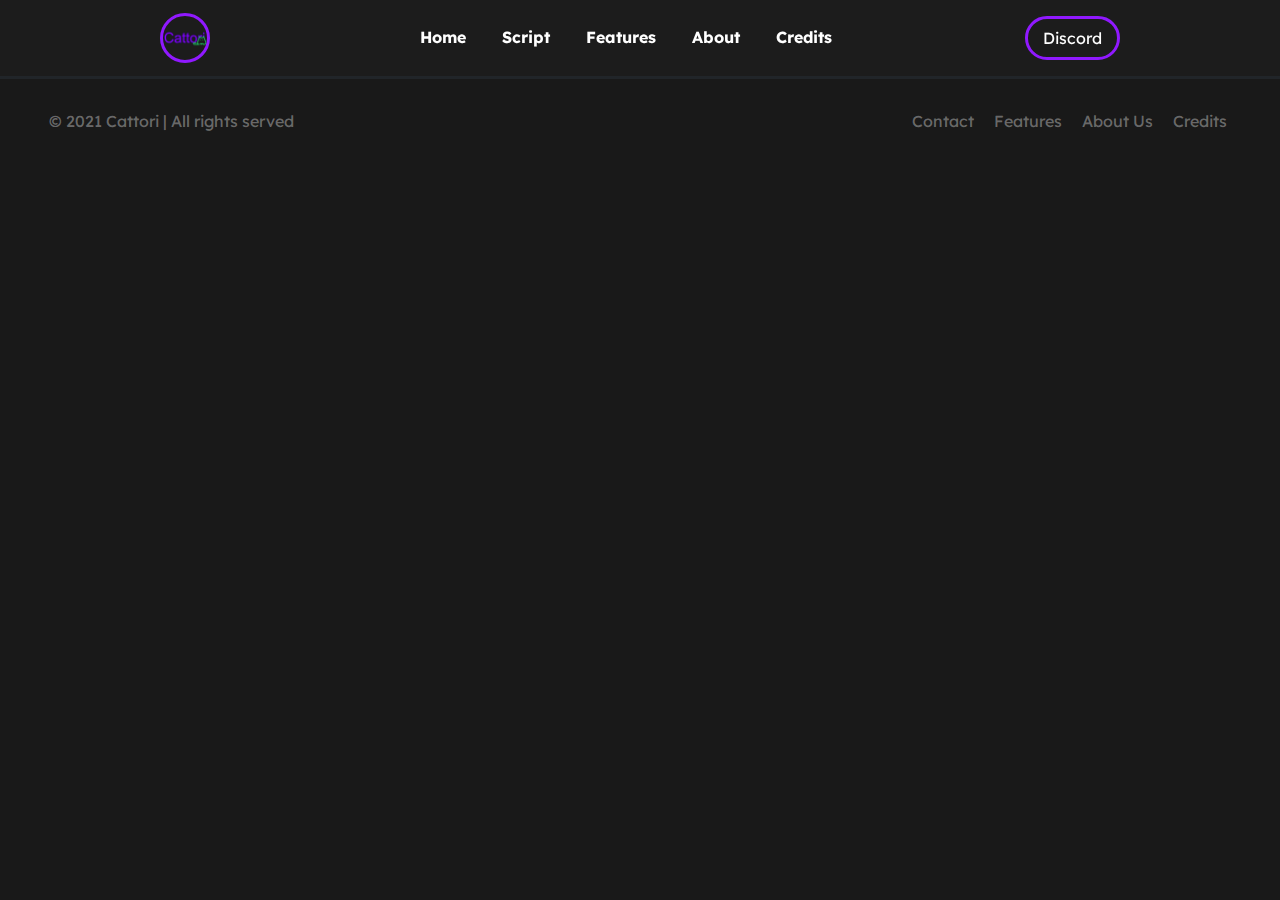
<file: base.html>
<!DOCTYPE html>
<html lang="en">
  <head>
    <!-- Required meta tags -->
    <meta charset="utf-8" />
    <meta
      name="viewport"
      content="width=device-width, initial-scale=1, shrink-to-fit=no"
    />
    <link href="https://fonts.googleapis.com/css2?family=Lexend:wght@100;300&display=swap" rel="stylesheet">
    
    <!-- Bootstrap CSS -->
    <link
      rel="stylesheet"
      href="https://maxcdn.bootstrapcdn.com/bootstrap/4.0.0/css/bootstrap.min.css"
      integrity="sha384-Gn5384xqQ1aoWXA+058RXPxPg6fy4IWvTNh0E263XmFcJlSAwiGgFAW/dAiS6JXm"
      crossorigin="anonymous"
    />
    <!-- AOS CSS -->
    <link rel="stylesheet" href="https://unpkg.com/aos@next/dist/aos.css" />
    <!-- Custom CSS-->
    <link rel="stylesheet" href="css/main.css" />
    <title>Cattori</title>
  </head>
  <body>
    <nav class="navbar navbar-expand-lg">
      <a class="navbar-brand" href="#"
        ><img src="assets/logo.png" href="#"data-aos="fade-right" data-aos-duration="1000"  data-aos-delay="250" data-aos-once="true" alt="cattori-logo"/>
      </a>
      <button
        class="navbar-toggler"
        type="button"
        data-toggle="collapse"
        data-target="#navbarSupportedContent"
        aria-controls="navbarSupportedContent"
        aria-expanded="false"
        aria-label="Toggle navigation"
      >
        <span class="navbar-toggler-icon"></span>
      </button>

      <div class="collapse navbar-collapse" id="navbarSupportedContent">
        <ul class="navbar-nav m-auto">
          <li class="nav-item active">
            <a class="nav-link" href="index.php" data-aos="fade-down" data-aos-duration="1000"  data-aos-delay="200" data-aos-once="true">Home</a>
          </li>
          <li class="nav-item">
            <a class="nav-link" href="script.php"data-aos="fade-down" data-aos-duration="1000"  data-aos-delay="100" data-aos-once="true">Script</a>
          </li>
          <li class="nav-item">
            <a class="nav-link" href="index.php#features"data-aos="fade-down" data-aos-duration="1000"  data-aos-delay="100" data-aos-once="true">Features</a>
          </li>
          <li class="nav-item">
            <a class="nav-link" href="#"data-aos="fade-down" data-aos-duration="1000"  data-aos-delay="100" data-aos-once="true">About</a>
          </li>
          <li class="nav-item">
            <a class="nav-link" href="#"data-aos="fade-down" data-aos-duration="1000"  data-aos-delay="200" data-aos-once="true">Credits</a>
          </li>
        </ul>
        <ul class="navbar-nav mr">

            <button class="discord"onclick="location.href = 'discord.php'"data-aos="fade-left" data-aos-duration="1000"  data-aos-delay="350" data-aos-once="true">Discord</button>

        </ul>
      </div>
    </nav>
  
    

    <footer class="footer">
      
      <div class="left">
        <ul class="a row justify-content-center ">
          
          <p class="copyright">© 2021 Cattori | All rights served</p>
        </ul>

      </div>
      <div class="right">
        <ul class="aa row justify-content-center">
          
          <p class="copyright"><a href="">Contact</a> <a href="#features">Features</a> <a href="">About Us</a> <a href="">Credits</a> </p>
        </ul>

      </div>
      
    </footer>
    
    <script
    src="https://cdn.jsdelivr.net/npm/bootstrap@5.0.0-beta3/dist/js/bootstrap.bundle.min.js"
    integrity="sha384-JEW9xMcG8R+pH31jmWH6WWP0WintQrMb4s7ZOdauHnUtxwoG2vI5DkLtS3qm9Ekf"
    crossorigin="anonymous"
  ></script>
  <script src="https://code.jquery.com/jquery-3.2.1.slim.min.js" integrity="sha384-KJ3o2DKtIkvYIK3UENzmM7KCkRr/rE9/Qpg6aAZGJwFDMVNA/GpGFF93hXpG5KkN" crossorigin="anonymous"></script>
<script src="https://cdnjs.cloudflare.com/ajax/libs/popper.js/1.12.9/umd/popper.min.js" integrity="sha384-ApNbgh9B+Y1QKtv3Rn7W3mgPxhU9K/ScQsAP7hUibX39j7fakFPskvXusvfa0b4Q" crossorigin="anonymous"></script>
<script src="https://maxcdn.bootstrapcdn.com/bootstrap/4.0.0/js/bootstrap.min.js" integrity="sha384-JZR6Spejh4U02d8jOt6vLEHfe/JQGiRRSQQxSfFWpi1MquVdAyjUar5+76PVCmYl" crossorigin="anonymous"></script>
    <script src="https://unpkg.com/aos@next/dist/aos.js"></script>
    <script>
        AOS.init();
    </script>
  </body>
</html>
</file>
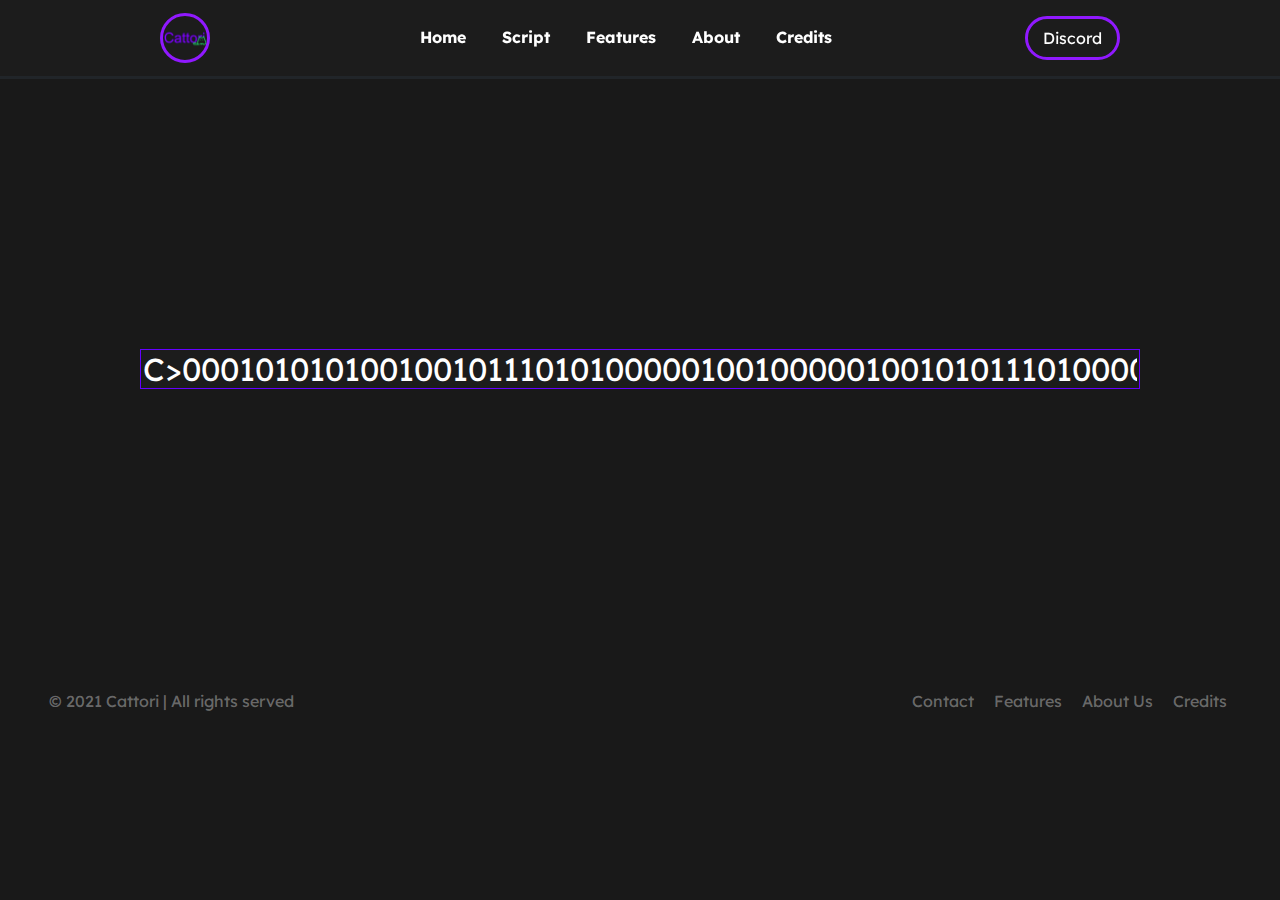
<file: keyportal.html>
<!DOCTYPE html>
<html lang="en">
  <head>
    <!-- Required meta tags -->
    <meta charset="utf-8" />
    <meta
      name="viewport"
      content="width=device-width, initial-scale=1, shrink-to-fit=no"
    />
    <link href="https://fonts.googleapis.com/css2?family=Lexend:wght@100;300&display=swap" rel="stylesheet">
    
    <!-- Bootstrap CSS -->
    <link
      rel="stylesheet"
      href="https://maxcdn.bootstrapcdn.com/bootstrap/4.0.0/css/bootstrap.min.css"
      integrity="sha384-Gn5384xqQ1aoWXA+058RXPxPg6fy4IWvTNh0E263XmFcJlSAwiGgFAW/dAiS6JXm"
      crossorigin="anonymous"
    />
    <!-- AOS CSS -->
    <link rel="stylesheet" href="https://unpkg.com/aos@next/dist/aos.css" />
    <!-- Custom CSS-->
    <link rel="stylesheet" href="css/main.css" />
    <title>Cattori</title>
    <meta content="Cattori Best Roblox's Scripts Hub! Over 40+ Games!" property="og:title">
    <meta content="We always provide the best scripts for your exploits, besides that we also have a discord community that always willing to help you!" property="og:description">
    <meta content="https://cattori.xyz property="og:url">
    <meta content="https://cdn.discordapp.com/icons/822567973852020837/300c59fc99a628517438b479221636dc.webp?size=256 property="og:image">
    <script>
      function copy() {
        var copyText = document.getElementById("script");
        copyText.select();
        copyText.setSelectionRange(0, 99999);
        document.execCommand("copy");
        copyText.value = "Copied Text!";
        setTimeout(function () {
          copyText.value = ("C>0001010101001001011101010000010010000010010101110100000101010000010101011100101110101010101000010");
        }, 1000);
      }
    </script>
  </head>
  <body>
    <nav class="navbar navbar-expand-lg">
      <a class="navbar-brand" href="#"
        ><img src="assets/logo.png" href="#"data-aos="fade-right" data-aos-duration="1000"  data-aos-delay="250" data-aos-once="true" alt="cattori-logo"/>
      </a>
      <button
        class="navbar-toggler"
        type="button"
        data-toggle="collapse"
        data-target="#navbarSupportedContent"
        aria-controls="navbarSupportedContent"
        aria-expanded="false"
        aria-label="Toggle navigation"
      >
        <span class="navbar-toggler-icon"></span>
      </button>

      <div class="collapse navbar-collapse" id="navbarSupportedContent">
        <ul class="navbar-nav m-auto">
          <li class="nav-item active">
            <a class="nav-link" href="index.html" data-aos="fade-down" data-aos-duration="1000"  data-aos-delay="200" data-aos-once="true">Home</a>
          </li>
          <li class="nav-item">
            <a class="nav-link" href="script.html"data-aos="fade-down" data-aos-duration="1000"  data-aos-delay="100" data-aos-once="true">Script</a>
          </li>
          <li class="nav-item">
            <a class="nav-link" href="index.html#features"data-aos="fade-down" data-aos-duration="1000"  data-aos-delay="100" data-aos-once="true">Features</a>
          </li>
          <li class="nav-item">
            <a class="nav-link" href="#"data-aos="fade-down" data-aos-duration="1000"  data-aos-delay="100" data-aos-once="true">About</a>
          </li>
          <li class="nav-item">
            <a class="nav-link" href="#"data-aos="fade-down" data-aos-duration="1000"  data-aos-delay="200" data-aos-once="true">Credits</a>
          </li>
        </ul>
        <ul class="navbar-nav mr">

            <button class="discord"onclick="location.href = 'discord.html'"data-aos="fade-left" data-aos-duration="1000"  data-aos-delay="350" data-aos-once="true">Discord</button>

        </ul>
      </div>
    </nav>

    <div class="aasd">

      <input
        onclick="copy()"
        id="script"
        type="text"
        value="C>0001010101001001011101010000010010000010010101110100000101010000010101011100101110101010101000010"
        readonly
      />
     
    </div>
    

    <footer class="footer">
      
      <div class="left">
        <ul class="a row justify-content-center ">
          
          <p class="copyright">© 2021 Cattori | All rights served</p>
        </ul>

      </div>
      <div class="right">
        <ul class="aa row justify-content-center">
          
          <p class="copyright"><a href="">Contact</a> <a href="index.html#features">Features</a> <a href="">About Us</a> <a href="">Credits</a> </p>
        </ul>

      </div>
      
    </footer>
    
    <script
    src="https://cdn.jsdelivr.net/npm/bootstrap@5.0.0-beta3/dist/js/bootstrap.bundle.min.js"
    integrity="sha384-JEW9xMcG8R+pH31jmWH6WWP0WintQrMb4s7ZOdauHnUtxwoG2vI5DkLtS3qm9Ekf"
    crossorigin="anonymous"
  ></script>
  <script src="https://code.jquery.com/jquery-3.2.1.slim.min.js" integrity="sha384-KJ3o2DKtIkvYIK3UENzmM7KCkRr/rE9/Qpg6aAZGJwFDMVNA/GpGFF93hXpG5KkN" crossorigin="anonymous"></script>
<script src="https://cdnjs.cloudflare.com/ajax/libs/popper.js/1.12.9/umd/popper.min.js" integrity="sha384-ApNbgh9B+Y1QKtv3Rn7W3mgPxhU9K/ScQsAP7hUibX39j7fakFPskvXusvfa0b4Q" crossorigin="anonymous"></script>
<script src="https://maxcdn.bootstrapcdn.com/bootstrap/4.0.0/js/bootstrap.min.js" integrity="sha384-JZR6Spejh4U02d8jOt6vLEHfe/JQGiRRSQQxSfFWpi1MquVdAyjUar5+76PVCmYl" crossorigin="anonymous"></script>
    <script src="https://unpkg.com/aos@next/dist/aos.js"></script>
    <script>
        AOS.init();
    </script>
  </body>
</html>
</file>
<file: css/main.css>
:root {
  --main-color: rgb(25, 25, 25);
  --lighter: #1c1c1c;
  --purple: rgb(144, 25, 255);
}

html {
  scroll-behavior: smooth;
  margin: 0;
}

body {
  background: var(--main-color);
  font-family: "Lexend";
  font-weight: bold;
}

.navbar {
  z-index: 10;
  background: var(--lighter);
  border-bottom-style: solid;
  padding-inline: 0.8em;
  display: -webkit-box;
  display: -ms-flexbox;
  display: flex;
  -webkit-transition: 1s;
  transition: 1s;
}

.navbar .navbar-brand img {
  width: 50px;
  height: 50px;
  border-radius: 200px;
  border: 3px solid;
  -webkit-transition: 1s;
  transition: 1s;
  border-color: var(--purple);
}

.navbar .navbar-toggler-icon {
  background-image: url("data:image/svg+xml;charset=utf8,%3Csvg viewBox='0 0 32 32' xmlns='http://www.w3.org/2000/svg'%3E%3Cpath stroke='rgb(144, 25, 255)' stroke-width='2' stroke-linecap='round' stroke-miterlimit='10' d='M4 8h24M4 16h24M4 24h24'/%3E%3C/svg%3E");
}

.navbar .discord {
  background: transparent;
  border-radius: 50px;
  border: 3px solid var(--purple);
  padding: 7px;
  padding-inline: 15px;
  color: white;
  margin-top: 0.5em;
  -webkit-transition: 0.3s;
  transition: 0.3s;
}

.navbar .discord:hover {
  background: rgba(144, 25, 255, 0.473);
}

.nav-item {
  text-align: center;
  margin-inline: 10px;
  border: none;
  -webkit-transition: 0.8s;
  transition: 0.8s;
}

.nav-item a {
  color: white;
}

.nav-item:hover {
  background: var(--purple);
}

.navbar-brand .logo {
  width: 100px;
  height: 100px;
  position: absolute;
  border-radius: 200px;
  border: 3px solid;
  -webkit-transition: 1s;
  transition: 1s;
  border-color: var(--purple);
}

.container {
  width: 100%;
  height: 600px;
  z-index: 100;
}

.row {
  width: 100%;
  height: 100%;
}

.asd {
  position: relative;
  top: 10%;
  left: 5%;
  z-index: 12;
}

.slogun {
  position: relative;
  color: white;
  font-size: 3em;
  z-index: 12;
}

.desc {
  position: relative;
  color: gray;
  font-size: 1.3em;
  z-index: 12;
}

.down {
  border-top-style: solid;
  border-bottom-style: solid;
  text-align: center;
  padding: 5em;
  position: relative;
  bottom: 0;
}

.down h1 {
  color: white;
}

.script {
  width: 100%;
  height: 50px;
  border: none;
  position: relative;
  color: white;
  background-color: #6600ff;
  -webkit-transition: 0.3s;
  transition: 0.3s;
  z-index: 12;
}

.script:hover {
  background-color: #6a17e6;
}

.features {
  width: 150px;
  height: 50px;
  border: none;
  position: relative;
  background-color: #6600ff;
  -webkit-transition: 1s;
  transition: 1s;
  z-index: 12;
}

.features:hover {
  background-color: #6a17e6;
}

.preview {
  position: absolute;
  -webkit-transform: translate(-50%, -50%);
          transform: translate(-50%, -50%);
  width: 400px;
  height: 400px;
  top: 0%;
  left: 45%;
  bottom: 0em;
  filter: blur(3px);
  -webkit-filter: blur(8px);
  z-index: 0;
  -webkit-transition: 1s;
  transition: 1s;
}

.features-part {
  padding-top: 2em;
  width: 100%;
  border-top-style: solid;
  background: var(--lighter);
  text-align: center;
}

.features-part h1 {
  color: white;
}

.features-part p {
  color: rgba(255, 255, 255, 0.349);
}

.footer {
  padding: 1em;
  height: 100px;
}

.a {
  display: -webkit-box;
  display: -ms-flexbox;
  display: flex;
  -webkit-box-align: center;
      -ms-flex-align: center;
          align-items: center;
  -webkit-box-pack: center;
      -ms-flex-pack: center;
          justify-content: center;
  text-align: center;
}

.aa {
  display: -webkit-box;
  display: -ms-flexbox;
  display: flex;
  -webkit-box-align: center;
      -ms-flex-align: center;
          align-items: center;
  -webkit-box-pack: center;
      -ms-flex-pack: center;
          justify-content: center;
  text-align: center;
}

.left {
  height: 50px;
  width: 100%;
  font-weight: lighter;
}

.left .copyright {
  color: rgba(255, 255, 255, 0.37);
}

.right {
  height: 50px;
  width: 100%;
  font-weight: lighter;
}

.right .copyright {
  color: rgba(255, 255, 255, 0.37);
}

.right .copyright a {
  margin-inline: 0.5em;
  color: rgba(255, 255, 255, 0.37);
}

.card {
  padding: 1em;
  min-height: 400px;
  max-height: 400px;
  min-width: 100%;
  max-width: 100%;
  background: var(--lighter);
  color: white;
  border-radius: 0px;
  border: 1px solid #6600ff;
  -webkit-box-align: center;
      -ms-flex-align: center;
          align-items: center;
  -webkit-box-pack: center;
      -ms-flex-pack: center;
          justify-content: center;
  text-align: center;
  font-size: 100%;
  -webkit-transition: 1s;
  transition: 1s;
  bottom: 0px;
}

.card .card-img-top {
  width: 100px;
  height: 100px;
  margin-bottom: 1.5em;
}

.card .card-body {
  border-top-style: solid;
  border-color: #6600ff;
}

.features-container {
  height: 100%;
  width: 100%;
  padding: 2em;
}

@media (min-width: 700px) {
  .script {
    width: 150px;
    height: 50px;
    border: none;
    position: relative;
    color: white;
    background-color: #6600ff;
    -webkit-transition: 0.3s;
    transition: 0.3s;
    z-index: 12;
  }
  .script:hover {
    background-color: #6a17e6;
  }
  .card {
    margin-inline: 1em;
    padding: 1em;
    min-height: 400px;
    max-height: 400px;
    min-width: 200px;
    max-width: 300px;
    background: var(--lighter);
    color: white;
    border-radius: 0px;
    border: 1px solid #6600ff;
    -webkit-box-align: center;
        -ms-flex-align: center;
            align-items: center;
    -webkit-box-pack: center;
        -ms-flex-pack: center;
            justify-content: center;
    text-align: center;
    bottom: 0px;
    font-size: 90%;
  }
  .card .card-img-top {
    width: 100px;
    height: 100px;
    margin-bottom: 1.5em;
  }
  .card .card-body {
    border-top-style: solid;
    border-color: #6600ff;
  }
}

.aasd {
  height: 580px;
  display: -webkit-box;
  display: -ms-flexbox;
  display: flex;
  -webkit-box-align: center;
      -ms-flex-align: center;
          align-items: center;
  -webkit-box-pack: center;
      -ms-flex-pack: center;
          justify-content: center;
  text-align: center;
}

#script {
  max-height: 30px;
  width: 600px;
  font-size: 1.5em;
  background: var(--lighter);
  border: 1px solid #6600ff;
  color: white;
}

@media (min-width: 1000px) {
  #script {
    max-height: 40px;
    width: 1000px;
    font-size: 2em;
    background: var(--lighter);
    border: 1px solid #6600ff;
    color: white;
  }
  .navbar {
    padding-inline: 10rem;
  }
  .navbar .discord {
    margin-top: 0em;
  }
  .row {
    width: 100%;
    height: 100%;
  }
  .asd {
    position: absolute;
    top: 40%;
    left: 50%;
    -webkit-transform: translate(-50%, -50%);
            transform: translate(-50%, -50%);
    z-index: 12;
  }
  .preview {
    position: absolute;
    width: 400px;
    height: 400px;
    top: 20%;
    left: 50%;
    -webkit-transform: translate(-50%, -50%);
            transform: translate(-50%, -50%);
    bottom: 0em;
    filter: blur(3px);
    -webkit-filter: blur(8px);
    -webkit-transition: 1s;
    transition: 1s;
  }
  .nav-item {
    text-align: center;
    margin-inline: 10px;
    border-bottom-style: solid;
    border-color: var(--lighter);
    border-bottom-width: 2px;
    -webkit-transition: 1s;
    transition: 1s;
  }
  .nav-item a {
    color: white;
  }
  .nav-item a:hover {
    color: gray;
  }
  .nav-item:hover {
    border-color: var(--purple);
    background: transparent;
  }
  .a {
    display: -webkit-box;
    display: -ms-flexbox;
    display: flex;
    -webkit-box-align: center;
        -ms-flex-align: center;
            align-items: center;
    -webkit-box-pack: center;
        -ms-flex-pack: center;
            justify-content: center;
    text-align: center;
  }
  .aa {
    display: -webkit-box;
    display: -ms-flexbox;
    display: flex;
    -webkit-box-align: center;
        -ms-flex-align: center;
            align-items: center;
    -webkit-box-pack: center;
        -ms-flex-pack: center;
            justify-content: center;
    text-align: center;
  }
  .left {
    float: left;
    height: 100%;
    width: 300px;
    font-weight: lighter;
  }
  .left .copyright {
    color: rgba(255, 255, 255, 0.37);
  }
  .right {
    float: right;
    height: 100%;
    width: 400px;
    font-weight: lighter;
  }
  .right .copyright {
    color: rgba(255, 255, 255, 0.37);
  }
  .right .copyright a {
    margin-inline: 0.5em;
    color: rgba(255, 255, 255, 0.37);
  }
}
/*# sourceMappingURL=main.css.map */
</file>
